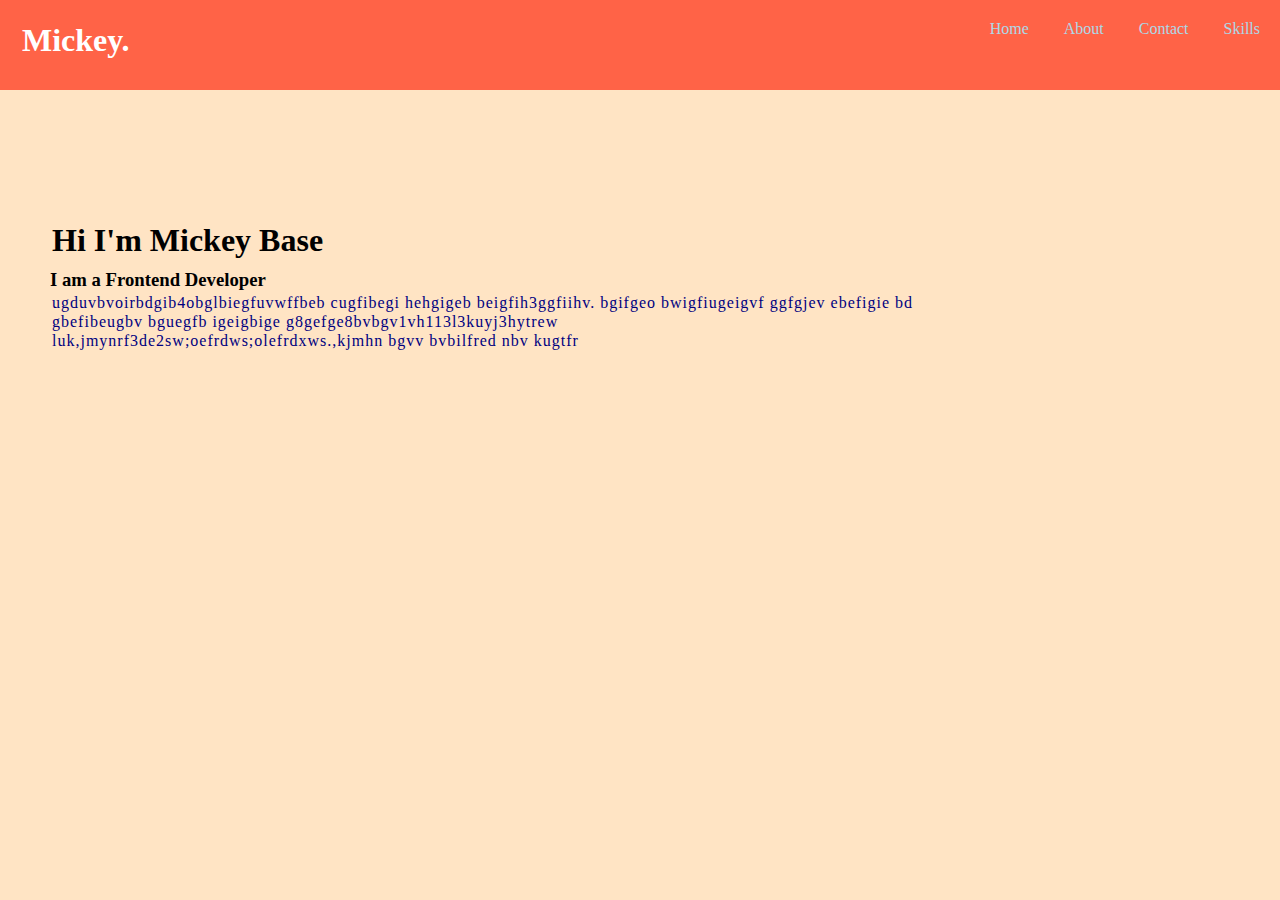
<file: index.html>
<!DOCTYPE html>
<html lang="en">
<head>
    <meta charset="UTF-8">
    <meta name="viewport" content="width=device-width, initial-scale=1.0">
    <title>Document</title>
    <link rel="stylesheet" href="main.css">
</head>
<body>
    <header>
        <nav>
            <h1>Mickey.</h1>
            <ul>
                <li><a href="">Home</a></li>
                <li><a href="">About</a></li>
                <li><a href="">Contact</a></li>
                <li><a href="">Skills</a></li>
            </ul>
        </nav>
    </header>
    <div class="main">
        <h1>Hi I'm Mickey Base</h1>
        <p id="w"></p>
        <p id="r"></p>
        <h3>I am a Frontend Developer</h3>
        <p>ugduvbvoirbdgib4obglbiegfuvwffbeb
              cugfibegi hehgigeb beigfih3ggfiihv.  bgifgeo bwigfiugeigvf ggfgjev ebefigie bd <br>gbefibeugbv bguegfb igeigbige g8gefge8bvbgv1vh113l3kuyj3hytrew <br>luk,jmynrf3de2sw;oefrdws;olefrdxws.,kjmhn bgvv bvbilfred nbv kugtfr
        </p>
    </div>
</body>
<script src="mickey.js"></script>
<script>
   
</script>
</html>
</file>
<file: main.css>
*{
    padding: 0;
    margin: 0;
    box-sizing: border-box;
}


body{
    background-color: bisque;
}


nav{
    display: flex;
    justify-content: space-between;
    color: white;
    background: tomato;
    height: 10vh;
    max-width: 100%;
    padding: 20px;
}

ul{
    display: inline-flex;
    text-decoration: none;
}

li{
    list-style: none;
    margin-left: 35px;
}

li a{
    text-decoration: none;
    color: lightblue;
}
p{
    color: navy;
    line-height: 1.2;
    letter-spacing: 1px;
}
.main{
    margin: 130px 50px ;
    animation: showRight 1s ease forwards;
    animation-delay: 0ms
    ;
}

h1, p{
    padding: 2px;
}
</file>
<file: Mickey.css>
*{
    padding: 0;
    margin: 0;
    box-sizing: border-box;
}


body{
    background-color: bisque;
}


nav{
    display: flex;
    justify-content: space-between;
    color: white;
    background: tomato;
    height: 10vh;
    max-width: 100%;
    padding: 20px;
}

ul{
    display: inline-flex;
    text-decoration: none;
}

li{
    list-style: none;
    margin-left: 35px;
}

li a{
    text-decoration: none;
    color: lightblue;
}
p{
    color: navy;
    line-height: 1.2;
    letter-spacing: 1px;
}
.main{
    margin: 130px 50px ;
    animation: showRight 1s ease forwards;
    animation-delay: 0ms
    ;
}

h1, p{
    padding: 2px;
}
</file>
